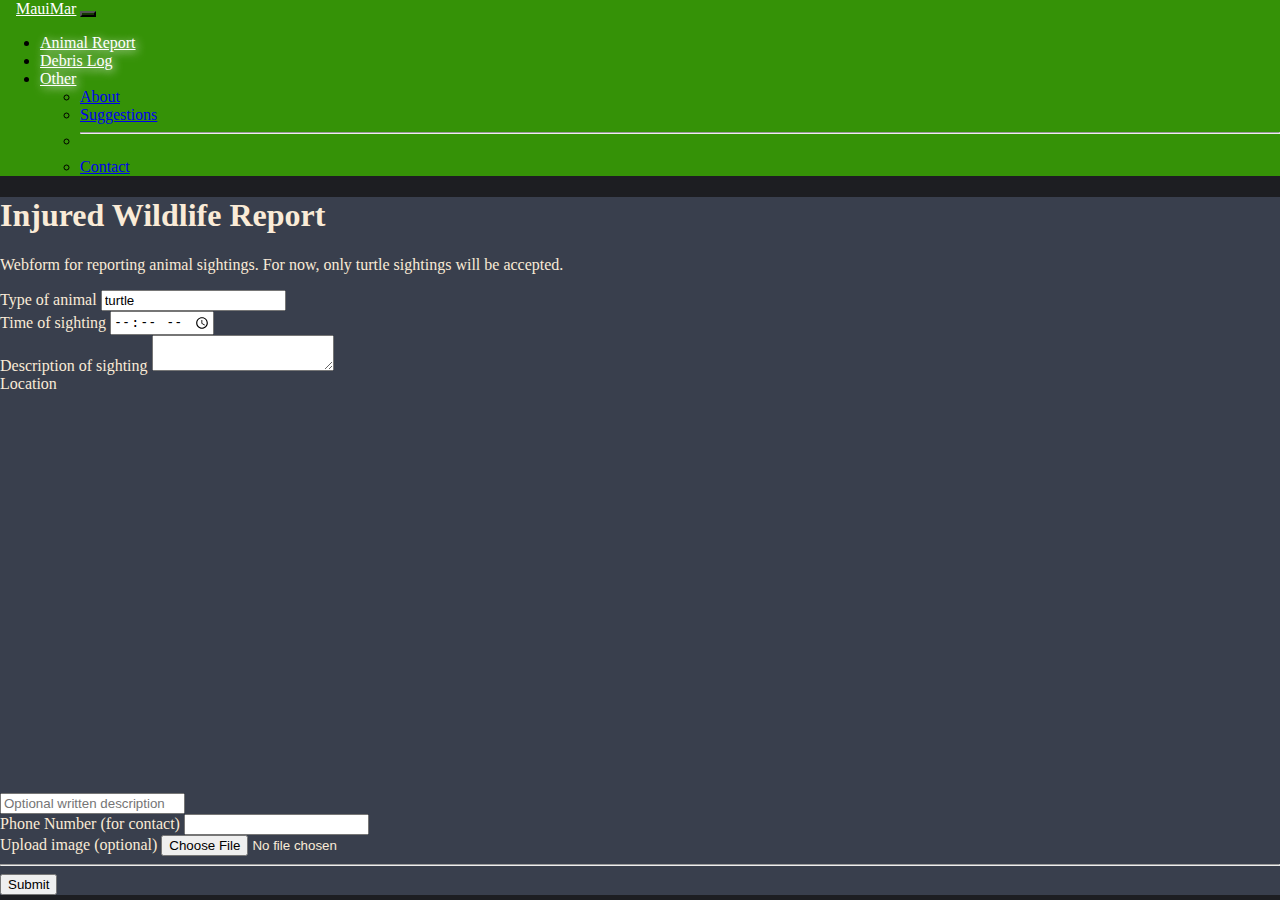
<file: index.html>
<!DOCTYPE html>
<html lang="en">
    <head>
        <title>MauiMar Report</title>
        <meta charset="utf-8">
        <meta name="viewport" content="width=device-width, initial-scale=1, shrink-to-fit=no">
        <!-- https://websitesetup.org/bootstrap-tutorial-for-beginners/ -->
        <link href="https://cdn.jsdelivr.net/npm/bootstrap@5.0.2/dist/css/bootstrap.min.css" rel="stylesheet" integrity="sha384-EVSTQN3/azprG1Anm3QDgpJLIm9Nao0Yz1ztcQTwFspd3yD65VohhpuuCOmLASjC" crossorigin="anonymous">

        <script src="https://api.mqcdn.com/sdk/mapquest-js/v1.3.2/mapquest.js"></script>
        <link type="text/css" rel="stylesheet" href="https://api.mqcdn.com/sdk/mapquest-js/v1.3.2/mapquest.css"/>
        
        <link rel="stylesheet" type="text/css" href="styles/main.css">
    </head>
    
	<body>
        <nav class="navbar navbar-expand-md navbar-light">
            <div class="container-fluid py-3">
              <a class="navbar-brand" href="#">MauiMar</a>
              <button class="navbar-toggler" id="nav-button" type="button" data-bs-toggle="collapse" data-bs-target="#navbarSupportedContent" aria-controls="navbarSupportedContent" aria-expanded="false" aria-label="Toggle navigation">
                <span class="navbar-toggler-icon" id="turtle-icon"></span>
              </button>
              <div class="collapse navbar-collapse" id="navbarSupportedContent">
                <ul class="navbar-nav me-auto mb-2 mb-md-0">
                  <li class="nav-item">
                    <a class="nav-link active" aria-current="page" href="#">Animal Report</a>
                  </li>
                  <li class="nav-item">
                    <a class="nav-link" href="debrislog.html">Debris Log</a>
                  </li>
                  <li class="nav-item dropdown">
                    <a class="nav-link dropdown-toggle" href="#" id="navbarDropdown" role="button" data-bs-toggle="dropdown" aria-expanded="false">
                      Other
                    </a>
                    <ul class="dropdown-menu" aria-labelledby="navbarDropdown">
                      <li><a class="dropdown-item" href="#">About</a></li>
                      <li><a class="dropdown-item" href="#">Suggestions</a></li>
                      <li><hr class="dropdown-divider"></li>
                      <li><a class="dropdown-item" href="#">Contact</a></li>
                    </ul>
                  </li>
                </ul>
                <!-- search 
                <form class="d-flex">
                  <input class="form-control me-2" type="search" placeholder="Search" aria-label="Search" disabled="true">
                  <button class="btn btn-outline-success" type="submit" disabled="true">Search</button>
                </form>-->
              </div>
            </div>
        </nav>

        <div class="container-md">
          <main class="main-slate">
            <!-- subheader -->
            <div class="py-5 text-center">
              <h1>Injured Wildlife Report</h1>
              <p class="lead">
                Webform for reporting animal sightings. For now, only turtle sightings will be accepted.
              </p>
            </div>

            <!-- main form -->
            <div class="row">
              <div class="column">
                <form class="needs-validation" novalidate="">

                  <div class="row py-1 justify-content-md-center">
                    <div class="col col-md-auto">
                      <label class="form-label" for="sightingAnimal">Type of animal</label>
                      <input id="sightingAnimal" class="form-control" type="text" placeholder="turtle" value="turtle" required="">
                    </div>
                    <div class="col col-md-auto">
                      <label class="form-label" for="sightingTime">Time of sighting</label>
                      <input id="sightingTime" class="form-control" type="time" placeholder="" value="" required="">
                    </div>
                  </div>

                  <div class="row py-1 justify-content-md-center">
                    <div class="col col-md-auto">
                      <label class="form-label" for="sightingDescription">Description of sighting</label>
                      <textarea id="sightingDescription" class="form-control" placeholder="" value="" required=""></textarea>
                    </div>
                  </div>

                  <div class="row py-1 justify-content-md-center">
                    <div class="col col-md-auto">
                      <label class="form-label" for="sightingLocation">Location</label>
                      <div id="map"></div>
                      <input id="sightingLocation" class="form-control" type="text" placeholder="Optional written description" value="" required="">
                    </div>
                  </div>

                  <div class="row py-1 justify-content-md-center">
                    <div class="col col-md-auto">
                      <label class="form-label" for="sightingPhoneNumber">Phone Number (for contact)</label>
                      <input id="sightingPhoneNumber" class="form-control" type="tel" placeholder="" value="" required="">
                    </div>
                  </div>

                  <div class="row py-1 justify-content-md-center">
                    <div class="col col-md-auto">
                      <label class="form-label" for="sightingUpload">Upload image (optional)</label>
                      <input id="sightingUpload" class="form-control" type="file" accept="image/*" placeholder="" value="" required="">
                    </div>
                  </div>

                  <hr class="my-4">
                  <div class="row py-1 justify-content-md-center">
                    <div class="col col-md-auto">
                      <button class="btn btn-primary" type="submit">Submit</button>
                    </div>
                  </div>
    
                </form>
              </div>
            </div>
          </main>
        </div>

        <script src="scripts/main.js"></script>
        <script src="https://cdn.jsdelivr.net/npm/bootstrap@5.0.2/dist/js/bootstrap.bundle.min.js" integrity="sha384-MrcW6ZMFYlzcLA8Nl+NtUVF0sA7MsXsP1UyJoMp4YLEuNSfAP+JcXn/tWtIaxVXM" crossorigin="anonymous"></script>
      </body>
</html>
</file>
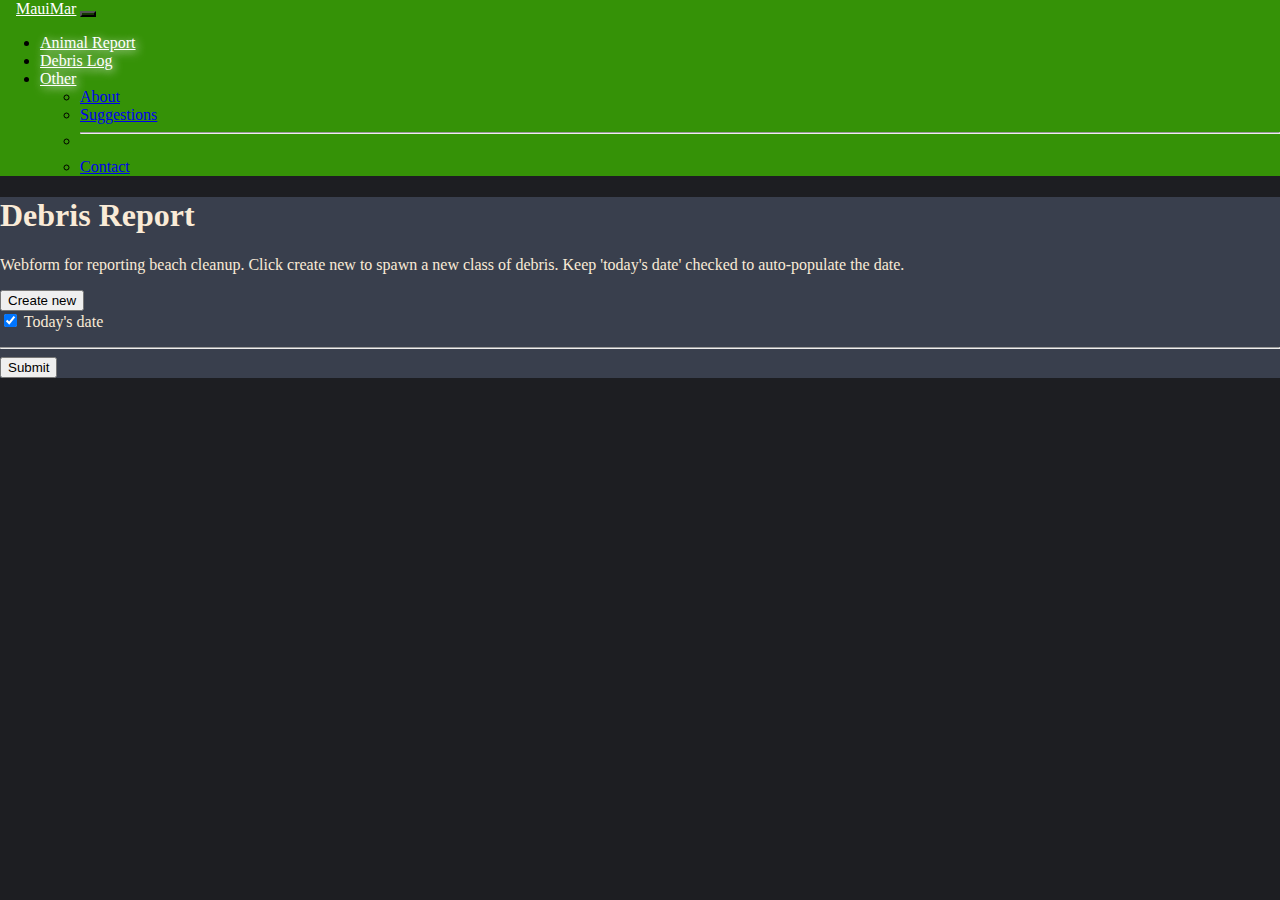
<file: debrislog.html>
<!DOCTYPE html>
<html lang="en">
    <head>
        <title>MauiMar Report</title>
        <meta charset="utf-8">
        <meta name="viewport" content="width=device-width, initial-scale=1, shrink-to-fit=no">
        <!-- https://websitesetup.org/bootstrap-tutorial-for-beginners/ -->
        <link href="https://cdn.jsdelivr.net/npm/bootstrap@5.0.2/dist/css/bootstrap.min.css" rel="stylesheet" integrity="sha384-EVSTQN3/azprG1Anm3QDgpJLIm9Nao0Yz1ztcQTwFspd3yD65VohhpuuCOmLASjC" crossorigin="anonymous">
        <link rel="stylesheet" type="text/css" href="styles/main.css">
    </head>
    
	<body>
        <nav class="navbar navbar-expand-md navbar-light">
            <div class="container-fluid py-3">
              <a class="navbar-brand" href="#">MauiMar</a>
              <button class="navbar-toggler" id="nav-button" type="button" data-bs-toggle="collapse" data-bs-target="#navbarSupportedContent" aria-controls="navbarSupportedContent" aria-expanded="false" aria-label="Toggle navigation">
                <span class="navbar-toggler-icon" id="turtle-icon"></span>
              </button>
              <div class="collapse navbar-collapse" id="navbarSupportedContent">
                <ul class="navbar-nav me-auto mb-2 mb-md-0">
                  <li class="nav-item">
                    <a class="nav-link" href="index.html">Animal Report</a>
                  </li>
                  <li class="nav-item">
                    <a class="nav-link active" area-current="page" href="#">Debris Log</a>
                  </li>
                  <li class="nav-item dropdown">
                    <a class="nav-link dropdown-toggle" href="#" id="navbarDropdown" role="button" data-bs-toggle="dropdown" aria-expanded="false">
                      Other
                    </a>
                    <ul class="dropdown-menu" aria-labelledby="navbarDropdown">
                      <li><a class="dropdown-item" href="#">About</a></li>
                      <li><a class="dropdown-item" href="#">Suggestions</a></li>
                      <li><hr class="dropdown-divider"></li>
                      <li><a class="dropdown-item" href="#">Contact</a></li>
                    </ul>
                  </li>
                </ul>
              </div>
            </div>
        </nav>

        <div class="container-md">
          <main class="main-slate">
            <!-- subheader -->
            <div class="py-5 text-center">
              <h1>Debris Report</h1>
              <p class="lead">
                Webform for reporting beach cleanup. Click create new to spawn a new class of debris. Keep 'today's date' checked to auto-populate the date.
              </p>
            </div>

            <!-- main form -->
            <div class="row">
              <div class="column">
                <form class="needs-validation" novalidate="">
                  <div class="row py-1 justify-content-md-center">
                    <div class="col col-md-auto">
                      <button class="btn btn-secondary" type="button" id="createNew">Create new</button>
                    </div>
                    <div class="col col-md-auto">
                      <input class="form-check-input" type="checkbox" name="flexCheckChecked" id="checkboxTodaysDate" checked>
                      <label class="form-check-label" for="checkboxTodaysDate">
                        Today's date
                      </label>                    
                    </div>
                  </div>

                  <ul id="debris-form">

                  </ul>

                  <hr class="my-4">
                  <div class="row py-1 justify-content-md-center">
                    <div class="col col-md-auto">
                      <button class="btn btn-primary" type="submit">Submit</button>
                    </div>
                  </div>
    
                </form>
              </div>
            </div>
          </main>
        </div>

        <script src="scripts/newdebris.js"></script>
        <script src="https://cdn.jsdelivr.net/npm/bootstrap@5.0.2/dist/js/bootstrap.bundle.min.js" integrity="sha384-MrcW6ZMFYlzcLA8Nl+NtUVF0sA7MsXsP1UyJoMp4YLEuNSfAP+JcXn/tWtIaxVXM" crossorigin="anonymous"></script>
      </body>
</html>
</file>
<file: styles/main.css>
body {
    padding: 0;
    margin: 0;
    background: #1d1e22;
}
.navbar {
    background:#359207;
}
.nav-link,
.navbar-brand {
    color: #fff;
    cursor: pointer;
}
.nav-link {
    margin-right: 1em !important;
    text-shadow: white 2px 2px 10px;
}

.navbar-brand {
    margin-left: 1em;
}

.nav-link:hover {
    color: #000;
}
.navbar-collapse {
    justify-content: flex-end;
}

#nav-button {
    background-color: rgba(0, 0, 0, 0.6);
}

#turtle-icon {
    background-image: url("../images/turtleburgericon1-02.png");    /* thanks to Denise Tran for the image <3 */
    background-size: 300% 300%;
}

.main-slate {
    background-color: #393f4d;
    color: antiquewhite;
}

#map {
    width: 300px;
    height: 300px;
}

@media (min-width: 576px) {
    #map {
    width: 400px;
    height: 400px;
  }
}
</file>
